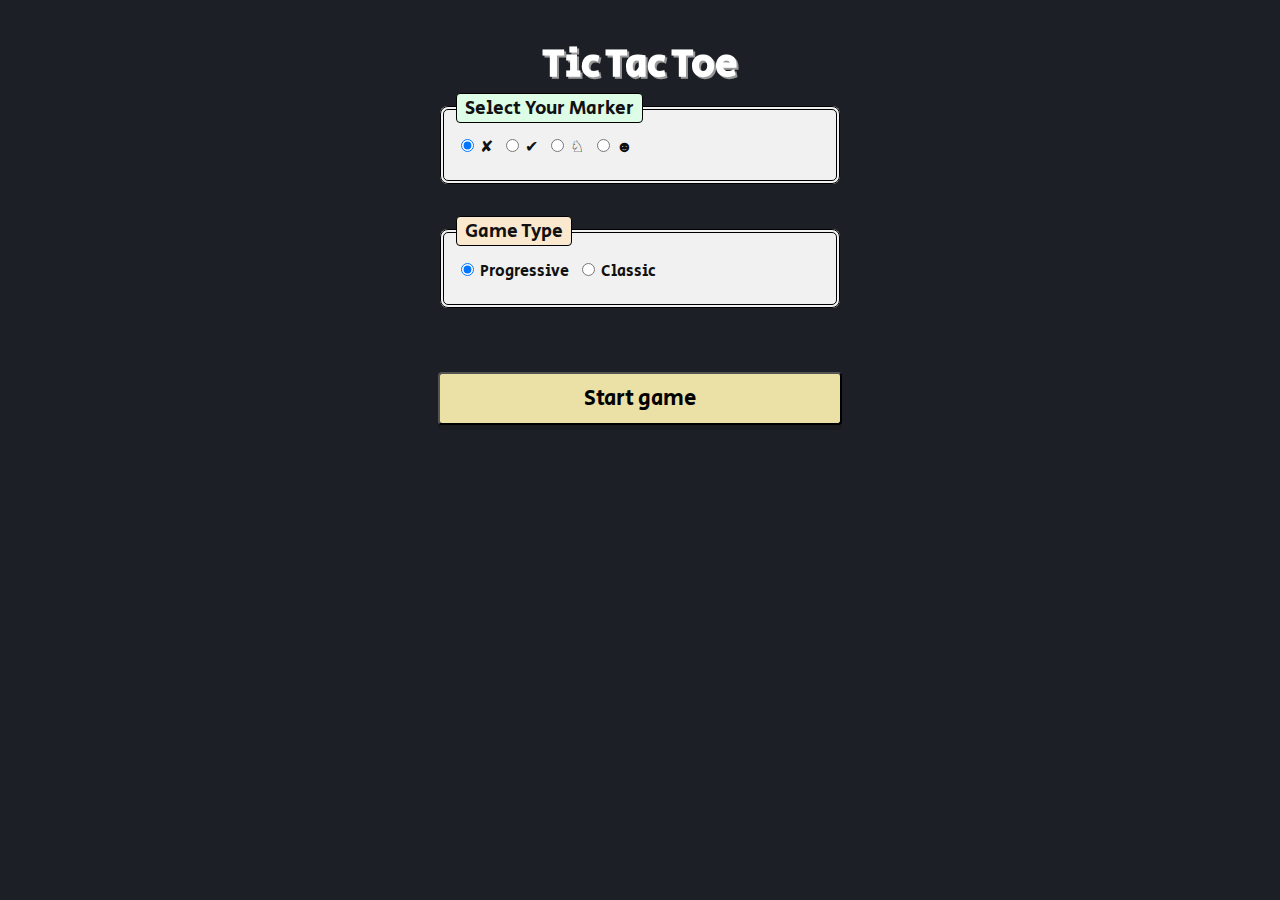
<file: tic-tac-toe/index.html>
<!DOCTYPE html>
<html lang="en">
  <main>
    <head>
      <meta charset="UTF-8">
      <meta name="viewport" content="width=device-width, initial-scale=1.0">
      <title>Tic Tac Toe</title>
      <link rel="stylesheet" href="./styles.css">
      <link rel="preconnect" href="https://fonts.googleapis.com">
      <link rel="preconnect" href="https://fonts.gstatic.com" crossorigin>
      <link href="https://fonts.googleapis.com/css2?family=Secular+One&display=swap" rel="stylesheet"> 
    </head>
    <body>
      <h1>Tic Tac Toe</h1>
      
      <noscript>Enable javascript to play this game.</noscript>

      <section id="options">
        <fieldset id="marker-select">
          <legend>Select Your Marker</legend>
          <div>
            <input type="radio" id="marker" name="marker" value="✘" checked>
            <label for="marker">✘</label>
          </div>

          <div>
            <input type="radio" id="check" name="marker" value="✔">
            <label for="check">✔</label>
          </div>
      
          <div>
            <input type="radio" id="knight" name="marker" value="♘">
            <label for="knight">♘</label>
          </div>
      
          <div>
            <input type="radio" id="happy" name="marker" value="☻">
            <label for="happy">☻</label>
          </div>
      </fieldset>
      <fieldset id="marker-select">
        <legend>Game Type</legend>
        <div>
          <input type="radio" id="progressive" name="type" value="progressive" checked>
          <label for="progressive">Progressive</label>
        </div>
        <div>
          <input type="radio" id="classic" name="type" value="classic">
          <label for="classic">Classic</label>
        </div>
    </fieldset>
      <fieldset class="settings-fieldset display-none">
        <legend>Difficulty and Board Size</legend>
        <div>
          <input type="range" id="difficulty" name="difficulty" min="1" max="3" value="1">
          <label for="difficulty">Difficulty (<span id="difficulty-setting">Normal</span>)</label>
        </div>
        
        <div>
          <input type="range" id="board-size" name="board-size" 
                 min="3" max="9" value="3" step="1">
          <label for="board-size">Board Size <span id="board-size-text">3x3</span> (<span id="amount-to-win">3</span> to win)</label>
        </div>
      </fieldset>
      <button id="start">Start game</button>
    </section>

    <section class="game">
      <div id="board-container"></div>
    </section>

    <script src="script.js" type="text/javascript"></script>
    </body>
  </main>
</html>
</file>
<file: tic-tac-toe/styles.css>
/*
* Prefixed by https://autoprefixer.github.io
* PostCSS: v8.4.14,
* Autoprefixer: v10.4.7
* Browsers: last 4 version
*/

* {
  -webkit-box-sizing: border-box;
          box-sizing: border-box;
  -webkit-transition: all 50ms linear;
  -o-transition: all 50ms linear;
  transition: all 50ms linear;
}

:root {
  --gray: #B9BCC1;
  --light-gray: #f0f0f0;
  --text: #111;
  --fs-text: 1.13rem; /* 20px */
  --fs-h1: 2.50rem;
  --fs-h2: 2rem;
  --fs-quote: 1.8rem;
  --bs: 10px 10px 0 rgba(0,0,0,0.2), 0 3px 6px rgba(0,0,0,0.5);
}

/* @font-face {
  font-family: 'Secular One';
  src: url('./inc/SecularOne-Regular.ttf') format('truetype');
  font-style: normal;
} */

html,
body {
  background-color: #1c1f25;
  font-family: 'Secular One', sans-serif;
  color: var(--text);
}

main {
  display: -webkit-box;
  display: -ms-flexbox;
  display: flex;
  -webkit-box-orient: vertical;
  -webkit-box-direction: normal;
      -ms-flex-direction: column;
          flex-direction: column;
  -webkit-box-align: center;
      -ms-flex-align: center;
          align-items: center;
}

h1 {
  font-size: 2.5rem;
  -webkit-filter: drop-shadow(2px 2px #999);
          filter: drop-shadow(2px 2px #999);
  color: rgb(255, 255, 255);
  margin-bottom: 0;
}

fieldset {
  min-width: 25rem;
  padding-bottom: 1.3rem;
  margin-bottom: 2rem;
  background-color: #f1f1f1;
  border-radius: 8px;
  border: 4px double #000;
}

fieldset:nth-of-type(1) legend {background-color: #ddfde7;}
fieldset:nth-of-type(2) legend {background-color: #fae9cf;}
fieldset:nth-of-type(3) legend {background-color: #f9d8fd;}


#marker-select {
  display:-webkit-box;
  display:-ms-flexbox;
  display:flex;
}

legend {
  background-color: #fff;
  border: 1px solid #000;
  border-radius: 4px;
  padding: 0 0.5rem;
  margin-bottom: 0.5rem;
  font-size: 1.2rem;
}

label {
  padding-right: 0.5rem;
}

button {
  position: relative;
  padding: 0.5rem;
  margin-top: 2rem;
  width: 100%;
  border-radius: 4px;
  -webkit-box-shadow: 0 5px 0 rgba(0, 0, 0, 0.1);
          box-shadow: 0 5px 0 rgba(0, 0, 0, 0.1);
  background-color: #ebe0a6;
  font-family: 'Secular One', sans-serif;
  font-size: 1.4rem;
  font-weight: 300;
  -webkit-transition: all 80ms linear;
  -o-transition: all 80ms linear;
  transition: all 80ms linear;
  cursor: pointer;
}

button:hover,
button:focus {
  background-color: #ffec84;
}

button:active {
  top: 2px;
}

#next-level:not(.try-again) {
  padding: 2rem;
  border: 4px solid rgb(89, 124, 122);
  border-radius: 10px;
  font-weight: 700;
  background-image: -webkit-gradient(linear, left bottom, right top, from(#7185f9), color-stop(#58ff74), color-stop(#67fff7), color-stop(#ffdc68), to(#ff4fbb));
  background-image: -o-linear-gradient(left bottom, #7185f9, #58ff74, #67fff7, #ffdc68, #ff4fbb);
  background-image: linear-gradient(to right top, #7185f9, #58ff74, #67fff7, #ffdc68, #ff4fbb);
}

#next-level:hover,
#next-level:focus {
  -webkit-transition: all 30s linear;
  -o-transition: all 30s linear;
  transition: all 30s linear;
  -webkit-filter: hue-rotate(10000deg) saturate(1.2);
          filter: hue-rotate(10000deg) saturate(1.2);
}

#board-container {
  display: -webkit-box;
  display: -ms-flexbox;
  display: flex;
  -webkit-box-orient: vertical;
  -webkit-box-direction: normal;
      -ms-flex-direction: column;
          flex-direction: column;
  -webkit-box-align: center;
      -ms-flex-align: center;
          align-items: center;
}

#board {
  display: -webkit-box;
  display: -ms-flexbox;
  display: flex;
  -webkit-box-pack: center;
      -ms-flex-pack: center;
          justify-content: center;
  -webkit-box-align: center;
      -ms-flex-align: center;
          align-items: center;
  max-width: 95vw;
}

.square {
  display: -webkit-box;
  display: -ms-flexbox;
  display: flex;
  -webkit-box-pack: center;
      -ms-flex-pack: center;
          justify-content: center;
  -webkit-box-align: center;
      -ms-flex-align: center;
          align-items: center;
  position: relative;
  height: 5.4rem;
  width: 5.4rem;
  border: 2px solid #000;
  background-color: rgb(227, 230, 233);
  -webkit-box-shadow: inset 1px 5px 0 rgba(0, 0, 0, 0.5);
          box-shadow: inset 1px 5px 0 rgba(0, 0, 0, 0.5);
  -webkit-transition: all 300ms ease-in-out;
  -o-transition: all 300ms ease-in-out;
  transition: all 300ms ease-in-out;
}

.square[data-id='1'] {
  background-color: rgb(213, 241, 230)
}

.square[data-id='2'] {
  background-color: rgb(241, 225, 225)
}

.square[data-id='1']:before,
.square[data-id='2']:before {
  content: '✘';
  top: 0.02rem;
  position: relative;
  display: block;
  font-size: 3rem;
  color: rgb(0, 117, 111);
}

.square[data-id='2']:before {
  content: '⚬';
  top: 0rem;
  font-size: 5rem;
  color: rgb(73, 0, 0);
}

.display-none {
  display: none;
}

.square[data-id='1'].winner-path {
  background-color: #BDF8D4;
}

.square[data-id='2'].winner-path {
  background-color: #A82323;
}

#game-alert {
  text-align: center;
  border: 2px solid var(--gray);
  border-radius: 4px;
  background-color: var(--light-gray);
  margin: 0;
  margin-bottom: 2rem;
  padding: 0.5rem 0;
  width: 100%;
}

#game-alert.loss {
  background-color: rgb(248, 189, 189);
  border: 2px solid rgb(168, 35, 35);
  color: rgb(95, 8, 8);
}

#game-alert.win {
  background-color: rgb(189, 248, 212);
  border: 2px solid rgb(35, 168, 42);
  color: rgb(8, 95, 8);
}

#life-bar {
  display:flex;
  margin: 0;
}

.life {
  display: flex;
  justify-content: center;
  align-items: center;
  position: relative;
  height: 30px;
  width: 30px;
  margin: 1rem;
}

.life:before {
  content: "❤";
  position: relative;
  color: red;
  font-size: 3rem;
}

.life.empty:before {
  color: grey;
}

#level-view {
  display: block;
  text-align: center;
  color: #fff;
  font-size: 1.4rem;
}

@media screen and (max-width: 810px) {
  input[type=range]::-moz-range-track {
    background: #000;
  }

  input[type=range]::-moz-range-thumb {
    background-color: rgb(144, 201, 170);
    border-radius: 50%;
    height: 3rem;
    width: 3rem;
  }

  html {
    -webkit-transform: scale(0.85);
        -ms-transform: scale(0.85);
            transform: scale(0.85);
            padding-bottom: 5rem;
            margin-top: -3rem;
            transition: all 0 linear;
  }

  h1 {
    margin-top: -0.5rem;
    margin-bottom: -0.2rem;
  }

  #options {
    -webkit-transform: scale(0.9);
        -ms-transform: scale(0.9);
            transform: scale(0.9);
    font-size: 1.5rem;
  }

  fieldset {
    position: relative;
    -webkit-box-orient: vertical;
    -webkit-box-direction: normal;
        -ms-flex-direction: column;
            flex-direction: column;
    -ms-flex-wrap: wrap;
        flex-wrap: wrap;
  }

  fieldset div {
    display:-webkit-box;
    display:-ms-flexbox;
    display:flex;
    margin: 0.2rem;
  }

  fieldset label {
    display: block;
    text-align: center;
    border:1px solid blue;
    background-color: rgb(218, 218, 218);
    width: 100%;
  }

  fieldset input {
    display: none;
  }

  fieldset input:checked ~ label {
    background-color: rgb(144, 201, 170);
  }

  fieldset input[type="range"] {
    display: block;
    position: relative;
    width: 100% + 1px;
    margin: 2rem 0;
  }

  #board.board-size-3 {
    -webkit-transform: scale(1.5);
        -ms-transform: scale(1.5);
            transform: scale(1.5);
    margin: 4rem 0;
  }

  #board.board-size-4 {
    -webkit-transform: scale(1.12);
        -ms-transform: scale(1.12);
            transform: scale(1.12);
    margin: 3rem 0;
  }

  #board.board-size-5 {
    -webkit-transform: scale(0.92);
        -ms-transform: scale(0.92);
            transform: scale(0.92);
    margin: 0;
  }

  #board.board-size-6 {
    -webkit-transform: scale(0.75);
        -ms-transform: scale(0.75);
            transform: scale(0.75);
    margin: -2rem;
  }

  #board.board-size-7 {
    -webkit-transform: scale(0.65);
        -ms-transform: scale(0.65);
            transform: scale(0.65);
    margin: -4rem 0;
  }

  #board.board-size-8 {
    -webkit-transform: scale(0.57);
        -ms-transform: scale(0.57);
            transform: scale(0.57);
    margin: -7rem 0;
  }

  #board.board-size-9 {
    -webkit-transform: scale(0.52);
        -ms-transform: scale(0.52);
            transform: scale(0.52);
    margin: -10rem 0;
  }
}
</file>
